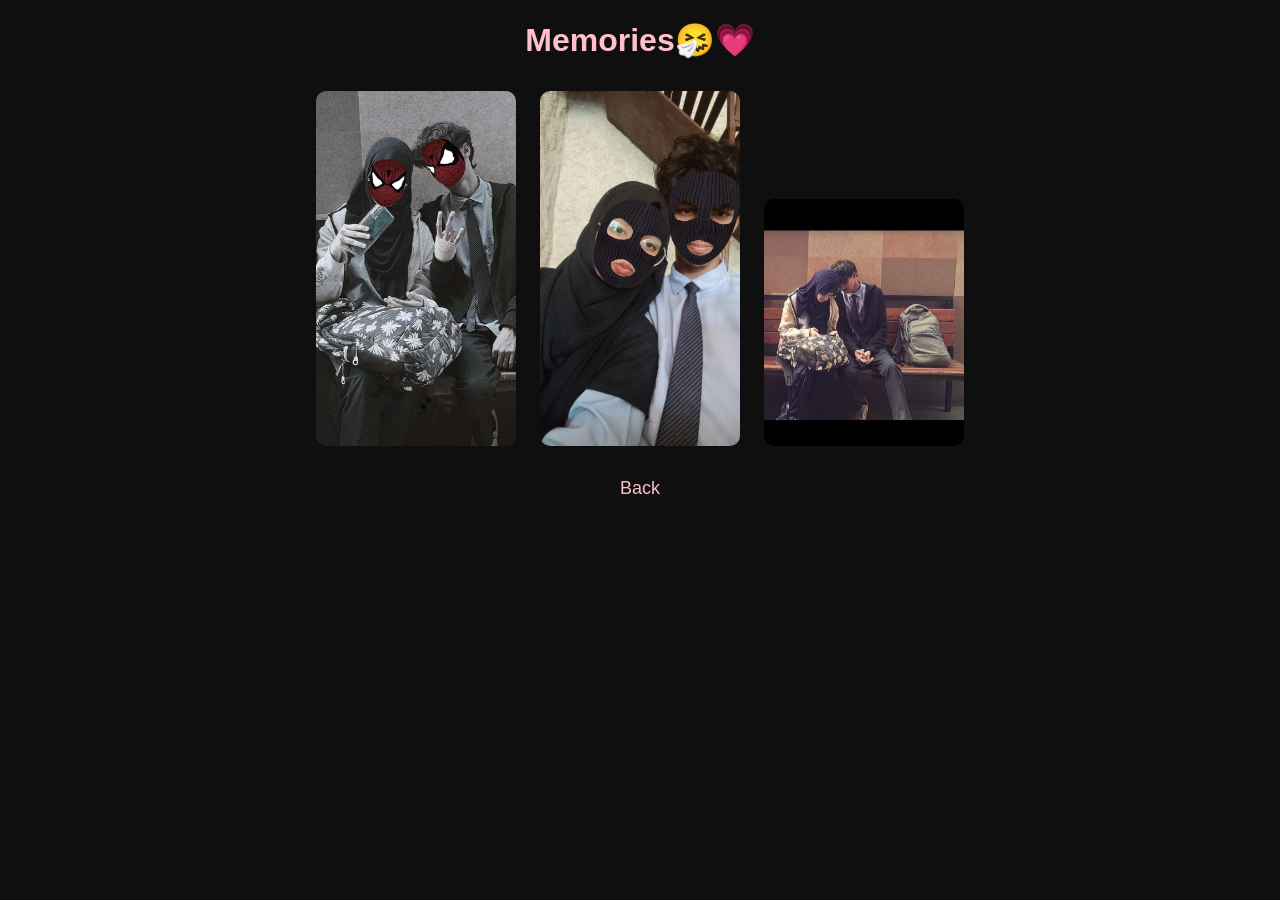
<file: gallery.html>
<!DOCTYPE html>
<html>
<head>
<title>Memories 📸</title>
<link rel="stylesheet" href="style.css">
</head>

<body>

<h1>Memories🤧💗</h1>

<img src="images/img1.jpg">
<img src="images/img2.jpg">
<img src="images/img3.jpg">

<br><br>
<a href="index.html">Back</a>

</body>
</html>
</file>
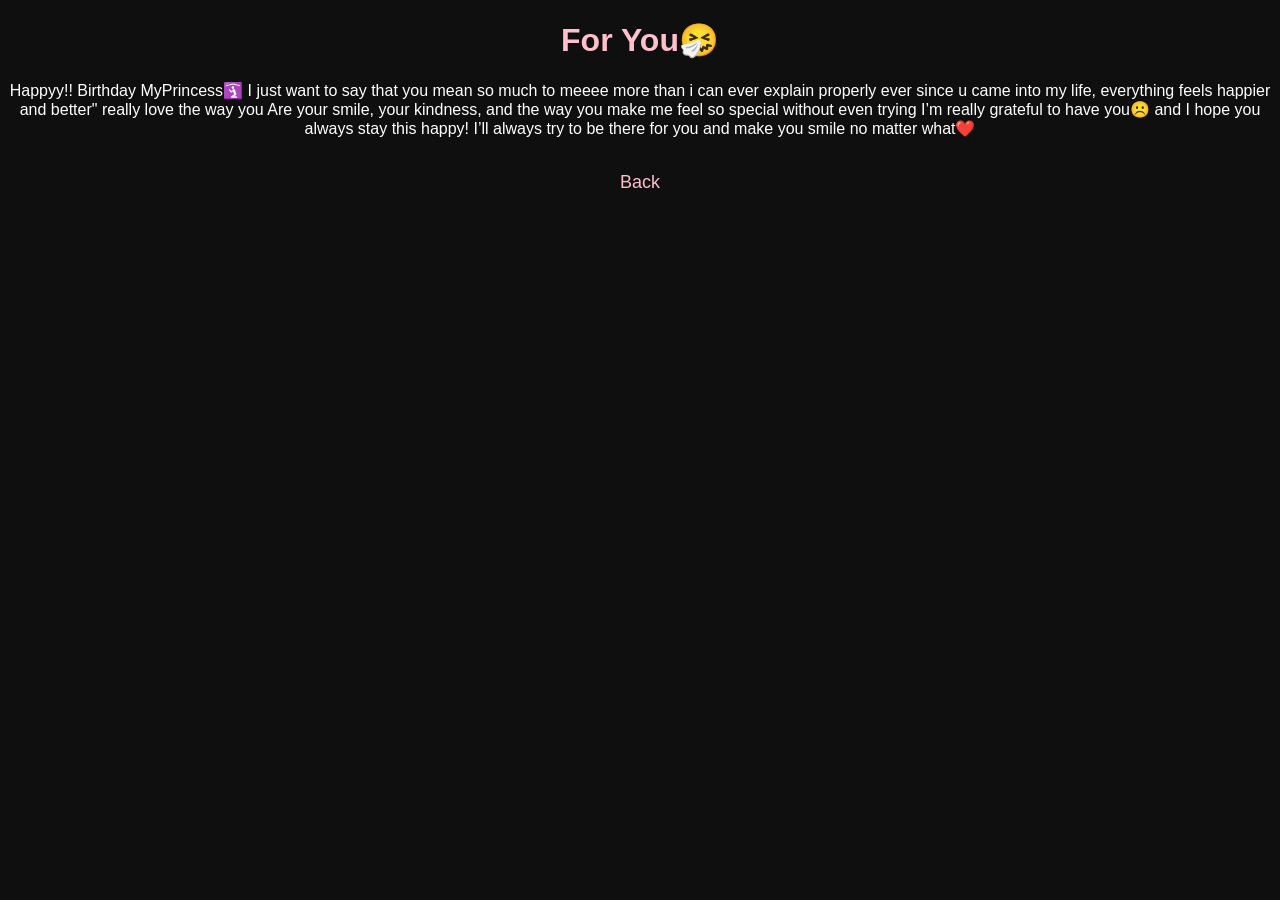
<file: letter.html>
<!DOCTYPE html>
<html>
<head>
<title>Letter💌</title>
<link rel="stylesheet" href="style.css">
</head>

<body>

<h1>For You🤧</h1>

<p>
Happyy!! Birthday MyPrincess🛐

I just want to say that you mean so much to meeee more than i can ever explain properly ever since u came into my life, everything feels happier and better" really love the way you Are your smile, your kindness, and the way you make me feel so special without even trying I’m really grateful to have you☹️ and I hope you always stay this happy! I’ll always try to be there for you and make you smile no matter what❤️

</p>

<br>
<a href="index.html">Back</a>

</body>
</html>
</file>
<file: style.css>
body {
    background: #0f0f0f;
    color: white;
    text-align: center;
    font-family: Arial;
}

h1 {
    color: pink;
}

video {
    width: 80%;
    border-radius: 15px;
    margin-top: 20px;
}

img {
    width: 200px;
    margin: 10px;
    border-radius: 10px;
}

a {
    color: pink;
    text-decoration: none;
    font-size: 18px;
}

a:hover {
    text-decoration: underline;
}
</file>
